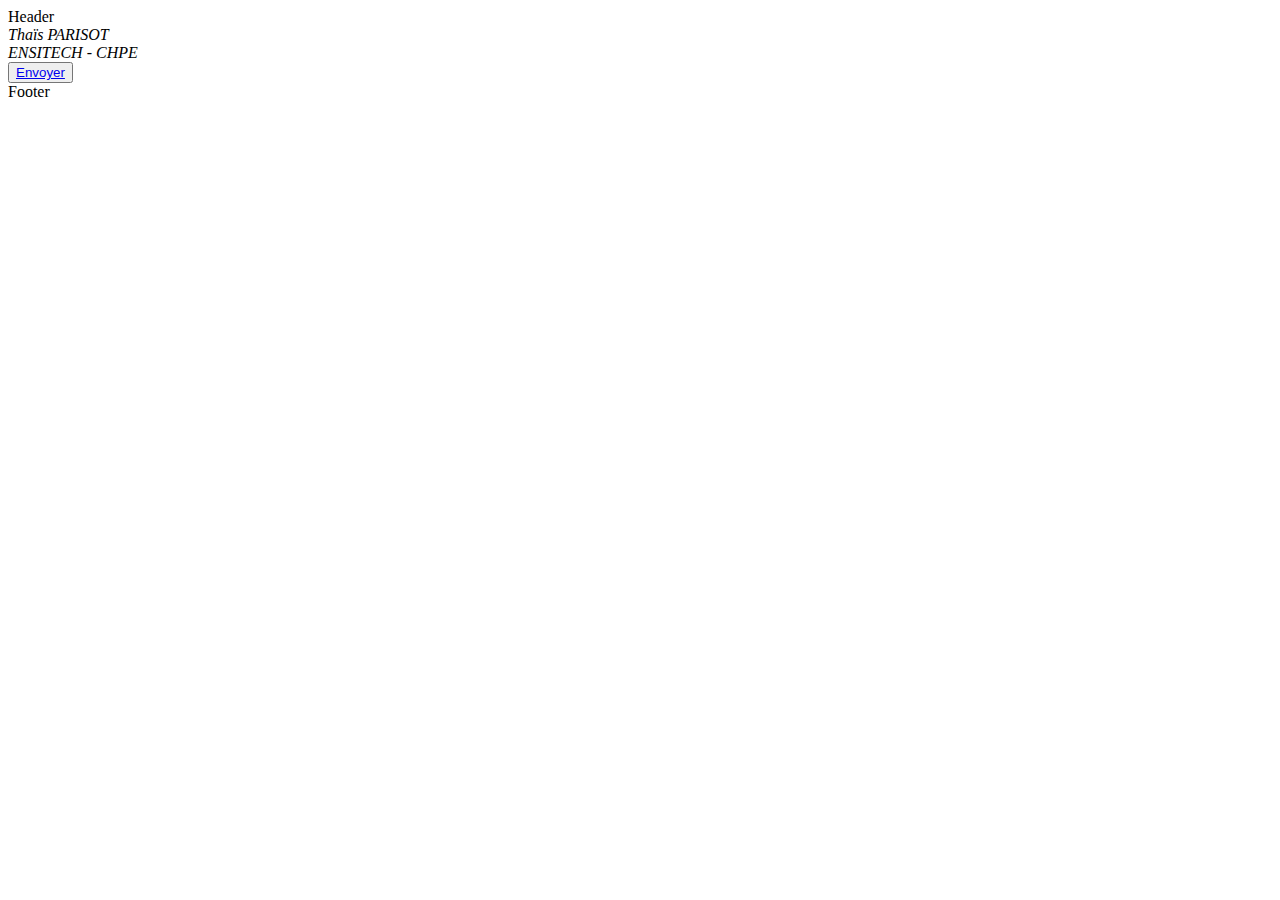
<file: contact.html>
<!DOCTYPE html>
<html lang="en">
<head>
    <meta charset="UTF-8">
    <meta name="viewport" content="width=device-width, initial-scale=1.0">
    <title>Contact</title>
</head>
<body>
    <header>Header</header>
    <main>
    <address>
        Thaïs PARISOT <br>
        ENSITECH - CHPE <br>
        <button ><a href="mailto:t_parisot@hotmail.com">Envoyer</a></button>
    </address>
    </main>
    <footer>Footer</footer>
</body>
</html>
</file>
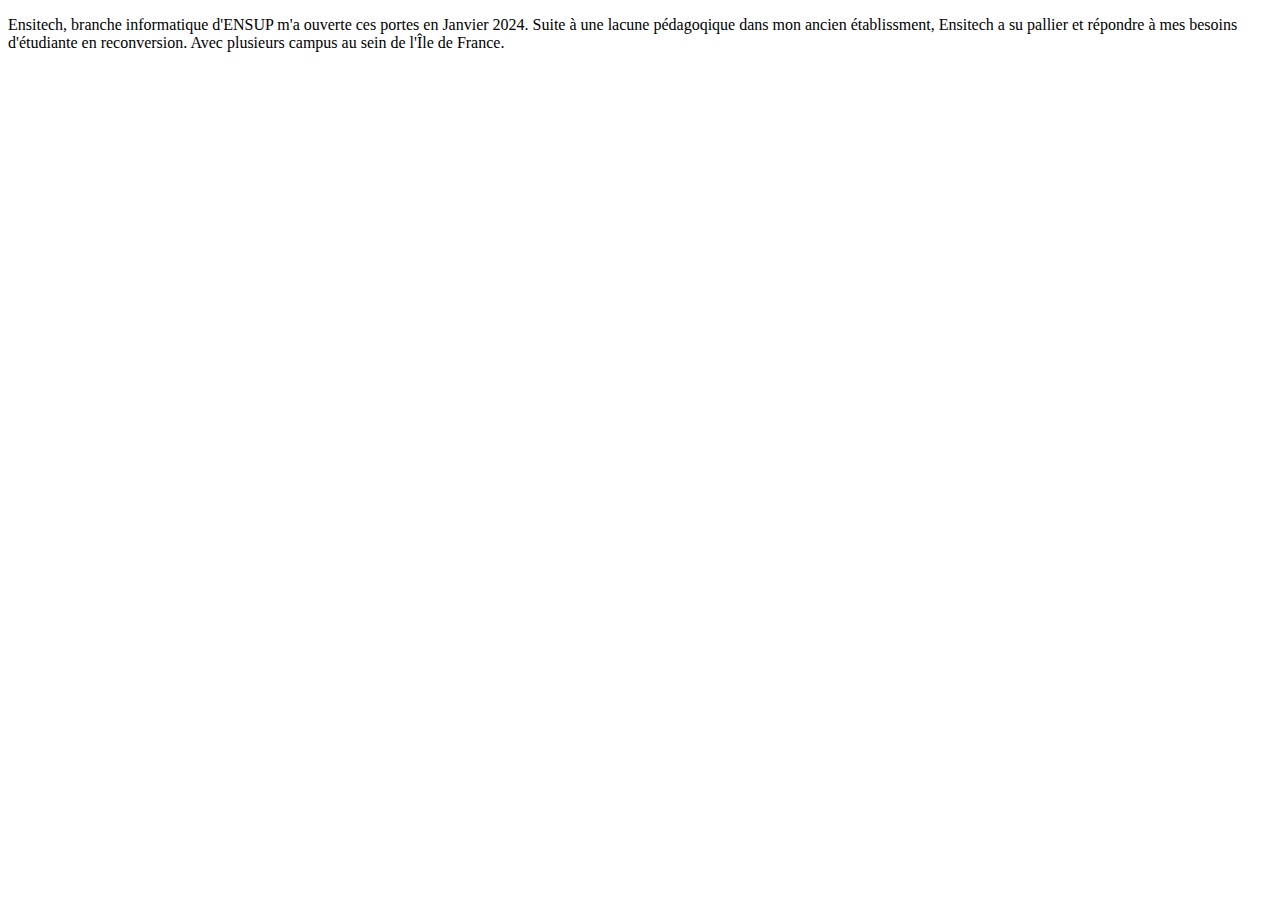
<file: ecole.html>
<!DOCTYPE html>
<html lang="en">
<head>
    <meta charset="UTF-8">
    <meta name="viewport" content="width=device-width, initial-scale=1.0">
    <title>École</title>
</head>
<body>
    <header>
        
    </header>
    <main>
        <p>Ensitech, branche informatique d'ENSUP m'a ouverte ces portes en Janvier 2024.
            Suite à une lacune pédagoqique dans mon ancien établissment, Ensitech a su pallier et répondre à mes besoins d'étudiante en reconversion. 
            Avec plusieurs campus au sein de l'Île de France. 
        </p>
    </main>
    <footer>
        
    </footer>
</body>
</html>
</file>
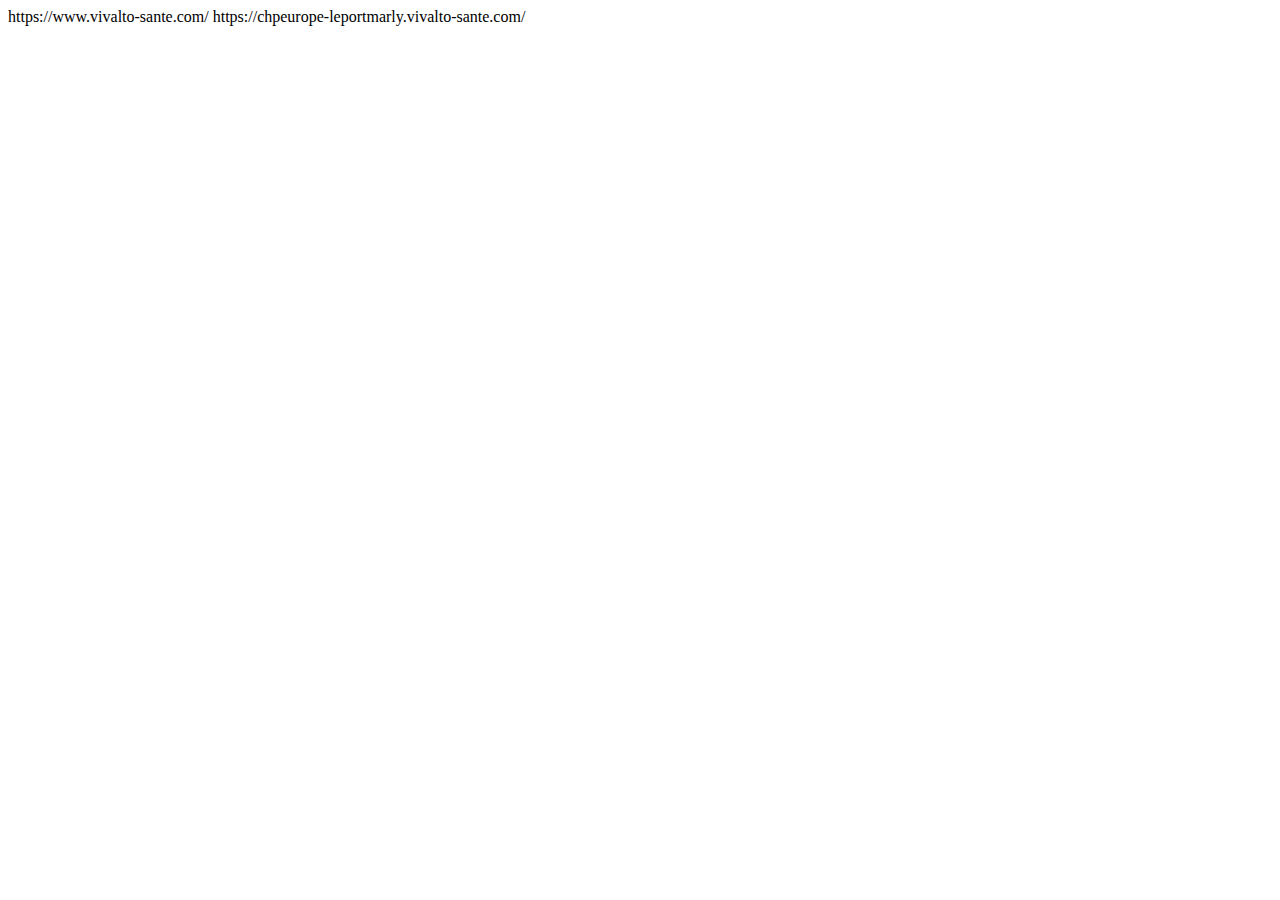
<file: entreprise.html>
<!DOCTYPE html>
<html lang="en">
<head>
    <meta charset="UTF-8">
    <meta name="viewport" content="width=device-width, initial-scale=1.0">
    <title>Portfolio BTS SIO-SISR / Entreprise</title>
</head>
<body>
    <header>

    </header>
    <main>

         https://www.vivalto-sante.com/
    https://chpeurope-leportmarly.vivalto-sante.com/
 
    </main>
    <footer>

    </footer>
</body>
</html>
</file>
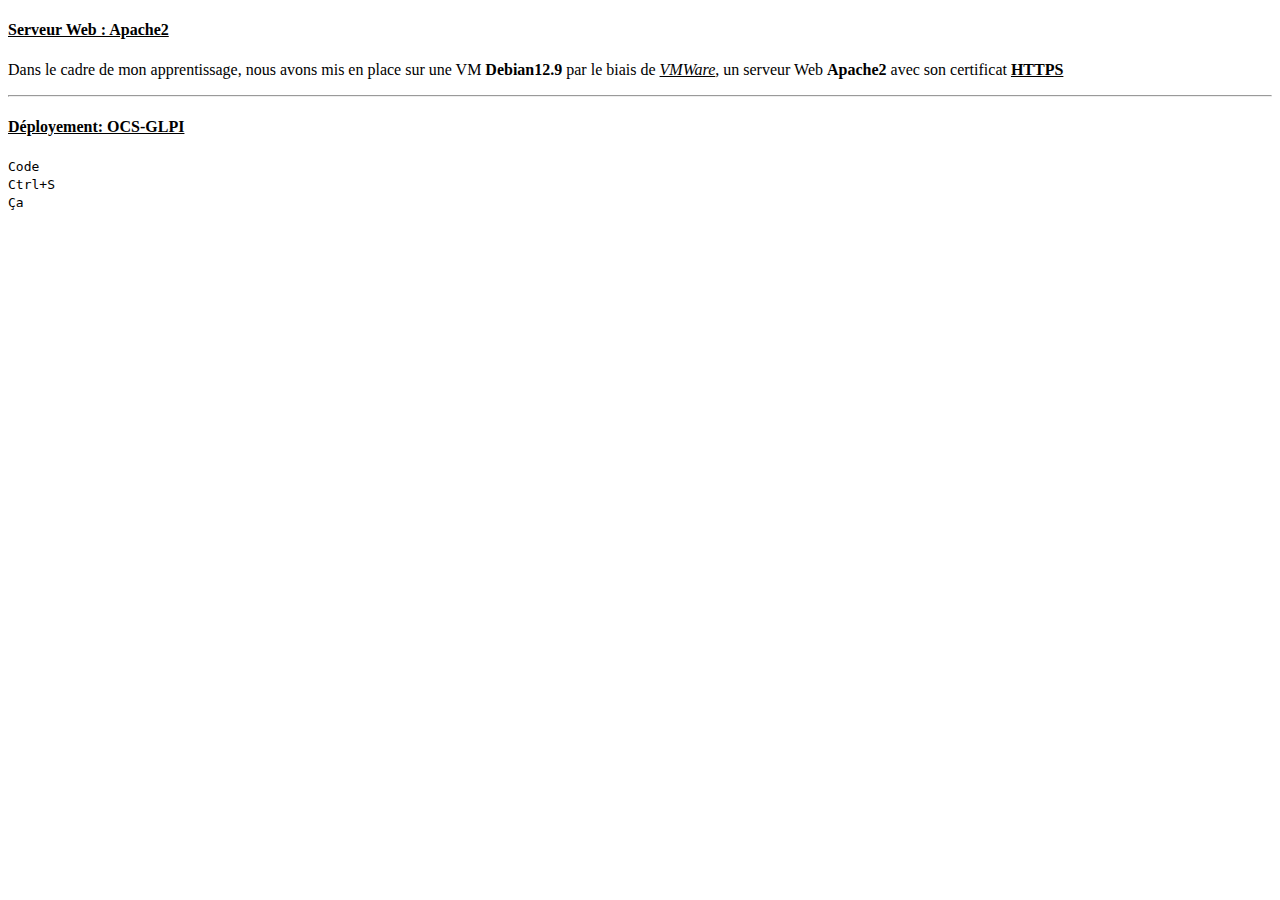
<file: miss_eco.html>
<!DOCTYPE html>
<html lang="en">
<head>
    <meta charset="UTF-8">
    <meta name="viewport" content="width=device-width, initial-scale=1.0">
    <title>Document</title>
</head>
<body>
    <header>
    </header>

    <main>
        <article>
            <p>
                <h4><u>Serveur Web : Apache2</u></h4>
                Dans le cadre de mon apprentissage, nous avons mis en place sur une VM <strong>Debian12.9</strong> par le biais de <em><u>VMWare</u></em>, un serveur Web <strong>Apache2</strong> avec son certificat <strong><u a href="https">HTTPS</u></em></strong>
            </p>
            
        </article>

        <hr>

        <article>
            <p>
                <h4><u>Déployement: OCS-GLPI</u></h4>
                <p>
                    <code>Code</code>
                    <br>
                    <kbd>Ctrl+S</kbd>
                    <br>
                    <samp>Ça</samp>
                </p>
            </p>
        </article>
    </main>


    <footer>

    </footer>
</body>
</html>
</file>
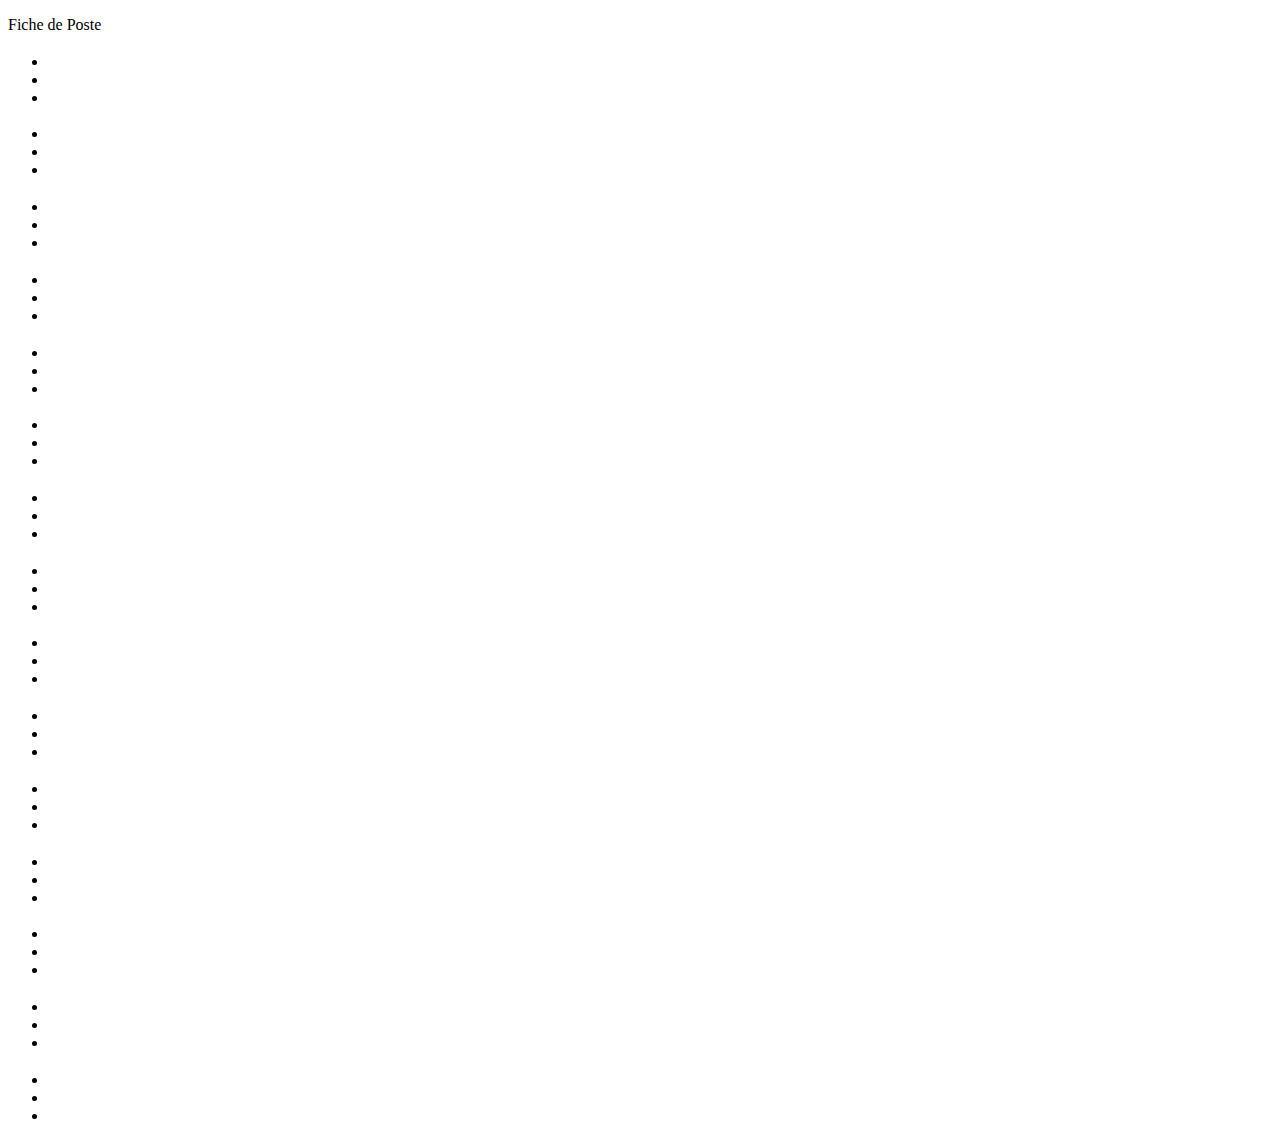
<file: miss_entr.html>
<!DOCTYPE html>
<html lang="en">
<head>
    <meta charset="UTF-8">
    <meta name="viewport" content="width=device-width, initial-scale=1.0">
    <title>Missions Entreprise</title>
</head>
<body>
    <header></header>
    <main>
        <div>
            <p>Fiche de Poste</p>
            
        </div>
        <div>
            <section>
                <p>
                    <h3></h3>
                    <ul>
                        <li></li>
                        <li></li>
                        <li></li>
                    </ul>
                </p>
                <p>
                    <h3></h3>
                    <ul>
                        <li></li>
                        <li></li>
                        <li></li>
                    </ul>
                </p>
                <p>
                    <h3></h3>
                    <ul>
                        <li></li>
                        <li></li>
                        <li></li>
                    </ul>
                </p>
            </section>
            <section>
                <p>
                    <h3></h3>
                    <ul>
                        <li></li>
                        <li></li>
                        <li></li>
                    </ul>
                </p>
                <p>
                    <h3></h3>
                    <ul>
                        <li></li>
                        <li></li>
                        <li></li>
                    </ul>
                </p>
                <p>
                    <h3></h3>
                    <ul>
                        <li></li>
                        <li></li>
                        <li></li>
                    </ul>
                </p>
            </section>
            <section>
                <p>
                    <h3></h3>
                    <ul>
                        <li></li>
                        <li></li>
                        <li></li>
                    </ul>
                </p>
                <p>
                    <h3></h3>
                    <ul>
                        <li></li>
                        <li></li>
                        <li></li>
                    </ul>
                </p>
                <p>
                    <h3></h3>
                    <ul>
                        <li></li>
                        <li></li>
                        <li></li>
                    </ul>
                </p>
            </section>
            <section>
                <p>
                    <h3></h3>
                    <ul>
                        <li></li>
                        <li></li>
                        <li></li>
                    </ul>
                </p>
                <p>
                    <h3></h3>
                    <ul>
                        <li></li>
                        <li></li>
                        <li></li>
                    </ul>
                </p>
                <p>
                    <h3></h3>
                    <ul>
                        <li></li>
                        <li></li>
                        <li></li>
                    </ul>
                </p>
            </section>
            <section>
                <p>
                    <h3></h3>
                    <ul>
                        <li></li>
                        <li></li>
                        <li></li>
                    </ul>
                </p>
                <p>
                    <h3></h3>
                    <ul>
                        <li></li>
                        <li></li>
                        <li></li>
                    </ul>
                </p>
                <p>
                    <h3></h3>
                    <ul>
                        <li></li>
                        <li></li>
                        <li></li>
                    </ul>
                </p>
            </section>



    </main>
    <footer></footer>

</body>
</html>
</file>
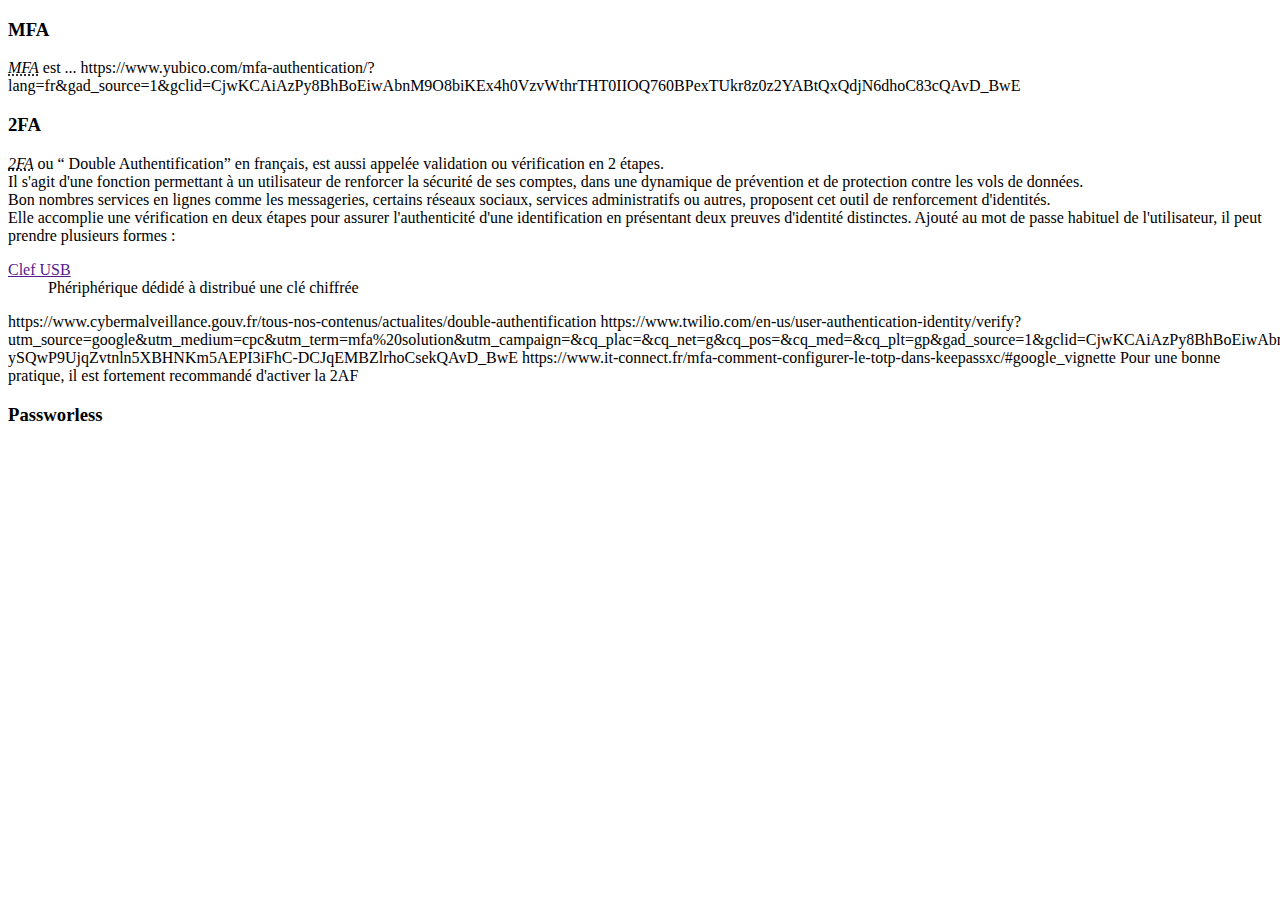
<file: veille.html>
<!DOCTYPE html>
<html lang="en">
<head>
    <meta charset="UTF-8">
    <meta name="viewport" content="width=device-width, initial-scale=1.0">
    <title>Portfolio BTS SIO-SISR / Veille</title>
</head>
<body>
    <header></header>
    <main>
        <article>
            <p>
                <h3>MFA</h3>
                <p>
                    <dfn><abbr title="Multi-Factor Authentication">MFA</abbr></dfn> est ...
                    https://www.yubico.com/mfa-authentication/?lang=fr&gad_source=1&gclid=CjwKCAiAzPy8BhBoEiwAbnM9O8biKEx4h0VzvWthrTHT0IIOQ760BPexTUkr8z0z2YABtQxQdjN6dhoC83cQAvD_BwE
                <br>
                <dl>
                    <dt><a href=""></a></dt>
                    <dd></dd>
                    <dt><a href=""></a></dt>
                    <dd></dd>
                    <dt><a href=""></a></dt>
                    <dd></dd>
                    <dt><a href=""></a></dt>
                    <dd></dd>
                    <dt><a href=""></a></dt>
                    <dd></dd>
                </dl>
                
                </p>
            </p>
        </article>
        <article>
            <h3>2FA</h3>
            <p><dfn><abbr title="Double Authentication Factor">2FA</abbr></dfn> ou <q> Double Authentification</q> en français, est aussi appelée validation ou vérification en 2 étapes. <br>
                Il s'agit d'une fonction permettant à un utilisateur de renforcer la sécurité de ses comptes, dans une dynamique de prévention et de protection contre les vols de données. <br>
                Bon nombres services en lignes comme les messageries, certains réseaux sociaux, services administratifs ou autres, proposent cet outil de renforcement d'identités. <br>

                Elle accomplie une vérification en deux étapes pour assurer l'authenticité d'une identification en présentant deux preuves d'identité distinctes. 
                Ajouté au mot de passe habituel de l'utilisateur, il peut prendre plusieurs formes :

                <dl>
                    <dt><a href="">Clef USB</a></dt>
                    <dd>Phériphérique dédidé à distribué une clé chiffrée</dd>
                    <dt><a href=""></a></dt>
                    <dd></dd>
                    <dt><a href=""></a></dt>
                    <dd></dd>
                    <dt><a href=""></a></dt>
                    <dd></dd>
                </dl>

                
                https://www.cybermalveillance.gouv.fr/tous-nos-contenus/actualites/double-authentification
                https://www.twilio.com/en-us/user-authentication-identity/verify?utm_source=google&utm_medium=cpc&utm_term=mfa%20solution&utm_campaign=&cq_plac=&cq_net=g&cq_pos=&cq_med=&cq_plt=gp&gad_source=1&gclid=CjwKCAiAzPy8BhBoEiwAbnM9O1H8caID8-ySQwP9UjqZvtnln5XBHNKm5AEPI3iFhC-DCJqEMBZlrhoCsekQAvD_BwE
                https://www.it-connect.fr/mfa-comment-configurer-le-totp-dans-keepassxc/#google_vignette
                Pour une bonne pratique, il est fortement recommandé d'activer la <span class="word_imp">2AF</span>

            </p>
        </article>
        <article>
            <p>
                <h3>Passworless</h3>
            </p>
        </article>

    </main>
    <footer></footer>
</body>
</html>
</file>
